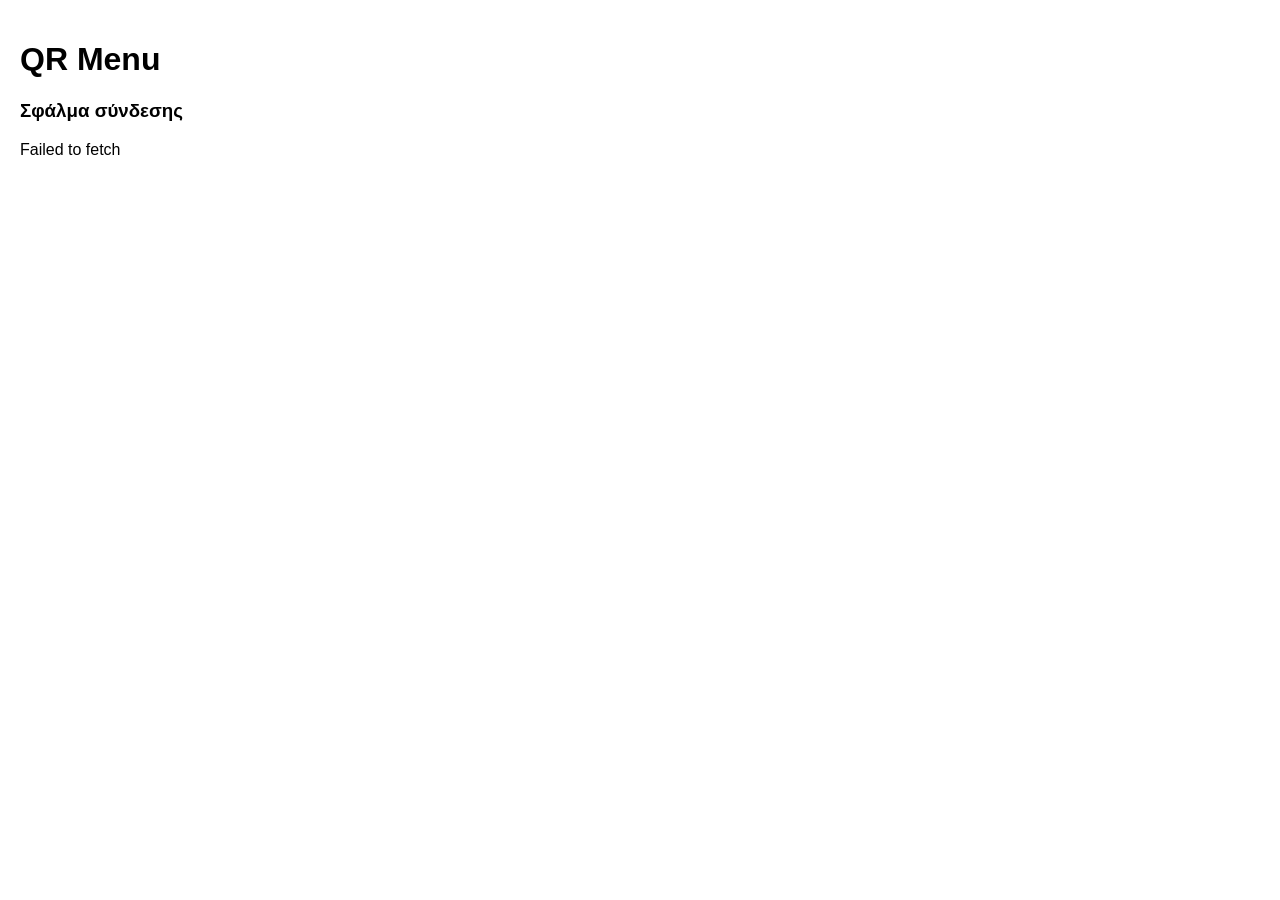
<file: index.html>
<!DOCTYPE html>
<html lang="el">
<head>
  <meta charset="UTF-8">
  <meta name="viewport" content="width=device-width, initial-scale=1.0">
  <title>QR Menu</title>
  <link rel="stylesheet" href="style.css">
</head>
<body>

  <header class="menu-header">
    <h1 id="storeName">QR Menu</h1>
  </header>

  <main id="menu">
    <p>Φόρτωση καταλόγου...</p>
  </main>

  <script src="app.js?v=5"></script>
</body>
</html>
</file>
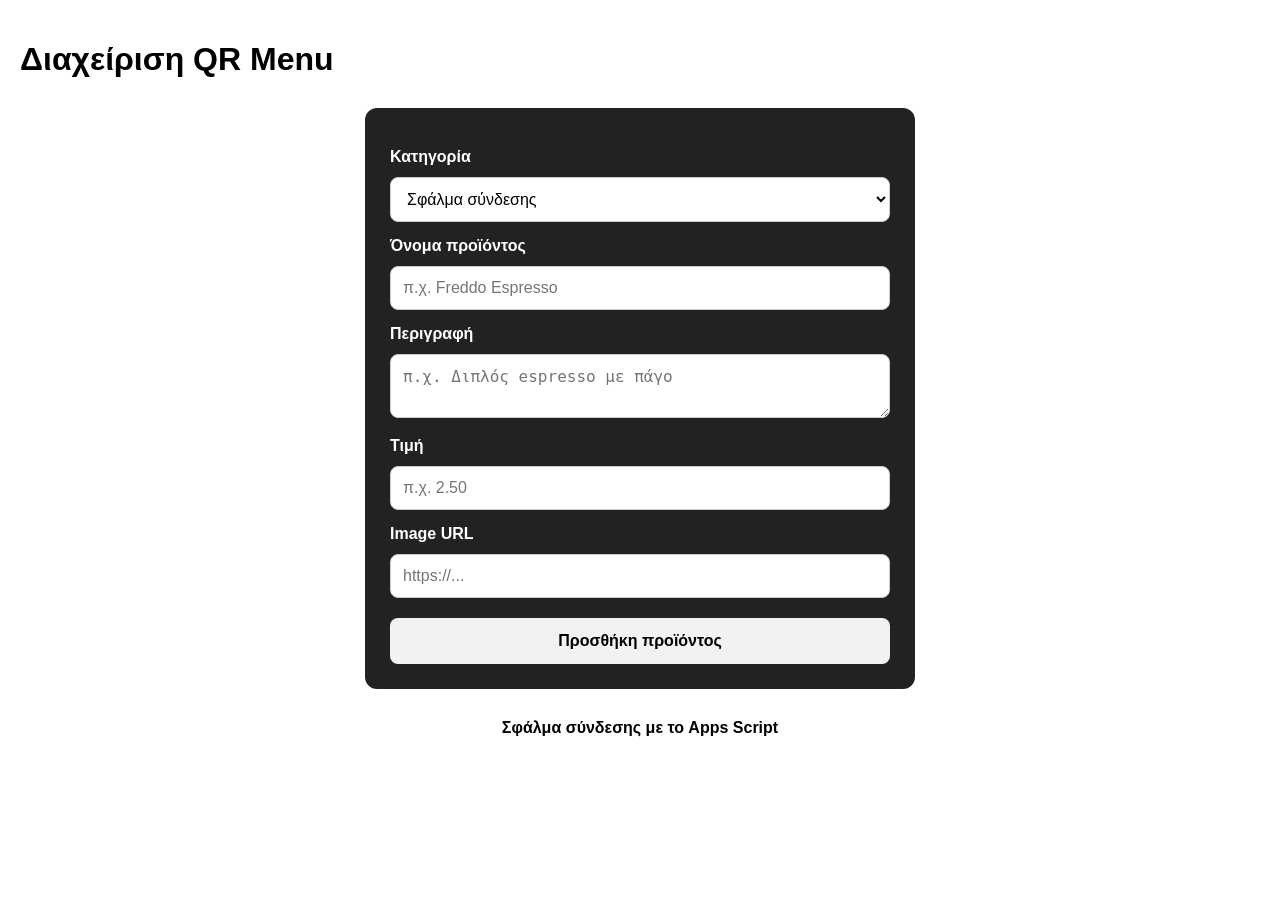
<file: admin.html>
<!DOCTYPE html>
<html lang="el">
<head>
  <meta charset="UTF-8">
  <meta name="viewport" content="width=device-width, initial-scale=1.0">
  <title>QR Menu Admin</title>
  <link rel="stylesheet" href="style.css">
</head>
<body>

  <main class="admin-page">

    <h1>Διαχείριση QR Menu</h1>

    <form id="productForm" class="admin-form">

      <label for="category_id">Κατηγορία</label>
      <select id="category_id" required>
        <option value="">Φόρτωση κατηγοριών...</option>
      </select>

      <label for="name">Όνομα προϊόντος</label>
      <input type="text" id="name" required placeholder="π.χ. Freddo Espresso">

      <label for="description">Περιγραφή</label>
      <textarea id="description" placeholder="π.χ. Διπλός espresso με πάγο"></textarea>

      <label for="price">Τιμή</label>
      <input type="number" step="0.01" min="0" id="price" required placeholder="π.χ. 2.50">

      <label for="image_url">Image URL</label>
      <input type="url" id="image_url" placeholder="https://...">

      <button type="submit">Προσθήκη προϊόντος</button>

    </form>

    <div id="message"></div>

  </main>

  <script src="admin.js?v=5"></script>
</body>
</html>
</file>
<file: style.css>
body{
  font-family: Arial;
  margin:0;
  padding:20px;
}

.category-title{
  margin-top:40px;
  border-bottom:2px solid #444;
  padding-bottom:10px;
}

.product{
  background:#222;
  padding:15px;
  border-radius:12px;
  margin-top:15px;
}

.product-image{
  width:100%;
  border-radius:10px;
  margin-bottom:10px;
}

.admin-form{
  max-width:500px;
  margin:auto;
  background:#222;
  padding:20px;
  border-radius:12px;
}

.admin-form label{
  display:block;
  margin-top:15px;
  font-weight:bold;
}

.admin-form input,
.admin-form textarea,
.admin-form select{
  width:100%;
  padding:10px;
  margin-top:5px;
  border-radius:8px;
  border:none;
  box-sizing:border-box;
}

.admin-form button{
  margin-top:20px;
  width:100%;
  padding:12px;
  border:none;
  border-radius:8px;
  font-weight:bold;
  cursor:pointer;
}

.admin-form{
  max-width:500px;
  margin:30px auto;
  background:#222;
  color:#fff;
  padding:25px;
  border-radius:12px;
}

.admin-form label{
  display:block;
  margin-top:15px;
  margin-bottom:6px;
  font-weight:bold;
  color:#fff;
}

.admin-form input,
.admin-form textarea,
.admin-form select{
  width:100%;
  padding:12px;
  border-radius:8px;
  border:1px solid #ccc;
  box-sizing:border-box;
  font-size:16px;
  background:#fff;
  color:#000;
}

.admin-form button{
  margin-top:20px;
  width:100%;
  padding:14px;
  border:none;
  border-radius:8px;
  font-weight:bold;
  cursor:pointer;
  background:#f2f2f2;
  color:#000;
  font-size:16px;
}

#message{
  text-align:center;
  margin-top:20px;
  font-weight:bold;
  color:#000;
}

#message{
  text-align:center;
  margin-top:20px;
  font-weight:bold;
}
</file>
